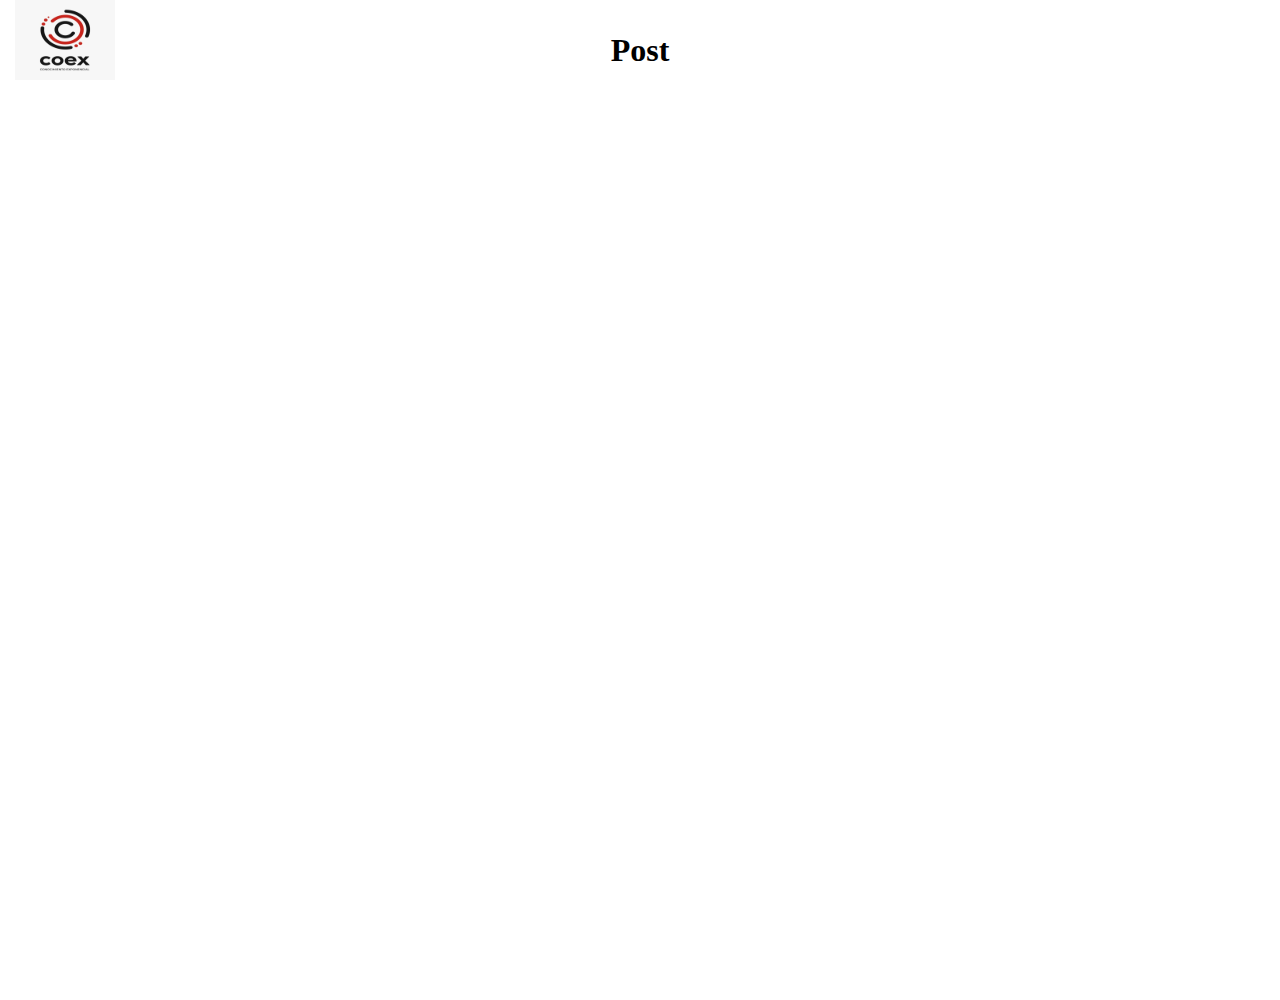
<file: index.html>
<!DOCTYPE html>
<html lang="en">
<head>
    <meta charset="UTF-8">
    <meta http-equiv="X-UA-Compatible" content="IE=edge">
    <meta name="viewport" content="width=device-width, initial-scale=1.0">
    <title>Document</title>
    <link rel="stylesheet" href="./style.css">
    <script defer src="./main.js"></script>
</head>
<body>
    <div class="arriba">
        <header class="logo"><img class="logo2" src="./logocoex.jpg" alt=""></header>
        <h1>Post</h1>
    </div>
    <div class="container_tarjeta">
        <!-- <div class="tarjeta2">
            <h3>titulo</h3>
            <p>Lorem ipsum dolor, sit amet consectetur adipisicing elit. Tempora, quasi.</p>
        </div> -->
    </div>
</body>
</html>
</file>
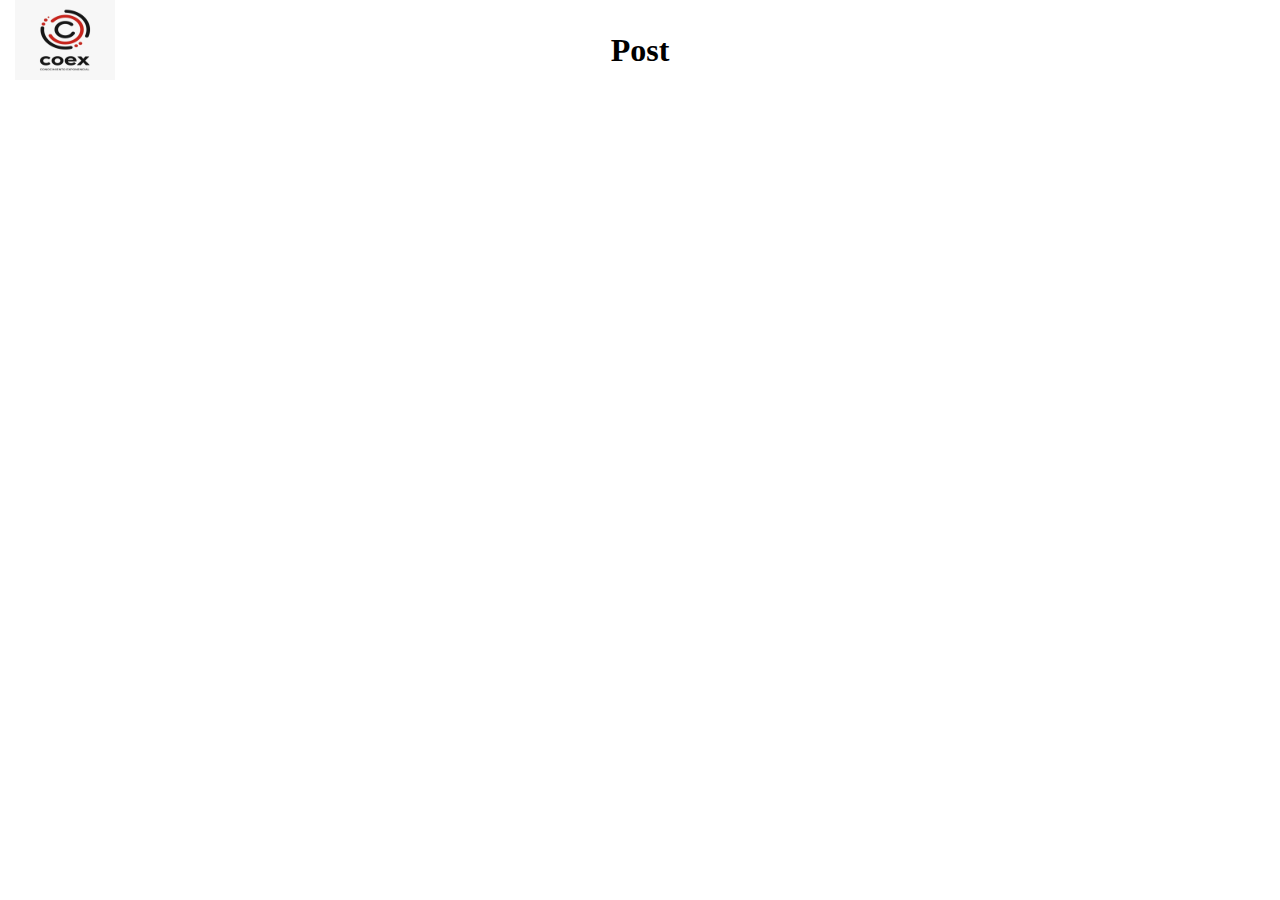
<file: index2.html>
<!DOCTYPE html>
<html lang="en">
<head>
    <meta charset="UTF-8">
    <meta http-equiv="X-UA-Compatible" content="IE=edge">
    <meta name="viewport" content="width=device-width, initial-scale=1.0">
    <title>Document</title>
    <link rel="stylesheet" href="./style2.css">
    <script src=""></script>
</head>
<body>
    <div class="arriba">
        <header class="logo"><img class="logo2" src="./logocoex.jpg" alt=""></header>
        <h1>Post</h1>
    </div>
    <div class="container_tarjeta">

    </div>
</body>
</html>
</file>
<file: style.css>
*{
    margin: 0;
    padding: 0;
    box-sizing: border-box;
}

body,html{
    height: 100%;
    width: 100%;
}

.arriba{
    height: 100px;
    width: 100%;
    display: flex;
    justify-content: center;
    align-items: center;
}

.logo2{
    height: 80px;
    width: 100px;
    position: absolute;
    left: 15px;
    top: 0;
}

.container_tarjeta{
    height: 100%;
    width: 100%;
    display: flex;
    flex-wrap: wrap;
    gap: 20px;
    justify-content: center;


}

.tarjeta2{
    height: 300px;
    width: 200px;
    border: 1px solid;
    border-radius: 10px;
    display: flex;
    flex-direction: column;
    text-align: center;
    font-size: 15px;
    background-color: aquamarine;
}

.tarjeta2:hover{
    background-color: rgba(127, 255, 212, 0.425);
}
</file>
<file: style2.css>
*{
    margin: 0;
    padding: 0;
    box-sizing: border-box;
}

body,html{
    height: 100%;
    width: 100%;
}

.arriba{
    height: 100px;
    width: 100%;
    display: flex;
    justify-content: center;
    align-items: center;
}

.logo2{
    height: 80px;
    width: 100px;
    position: absolute;
    left: 15px;
    top: 0;
}
</file>
